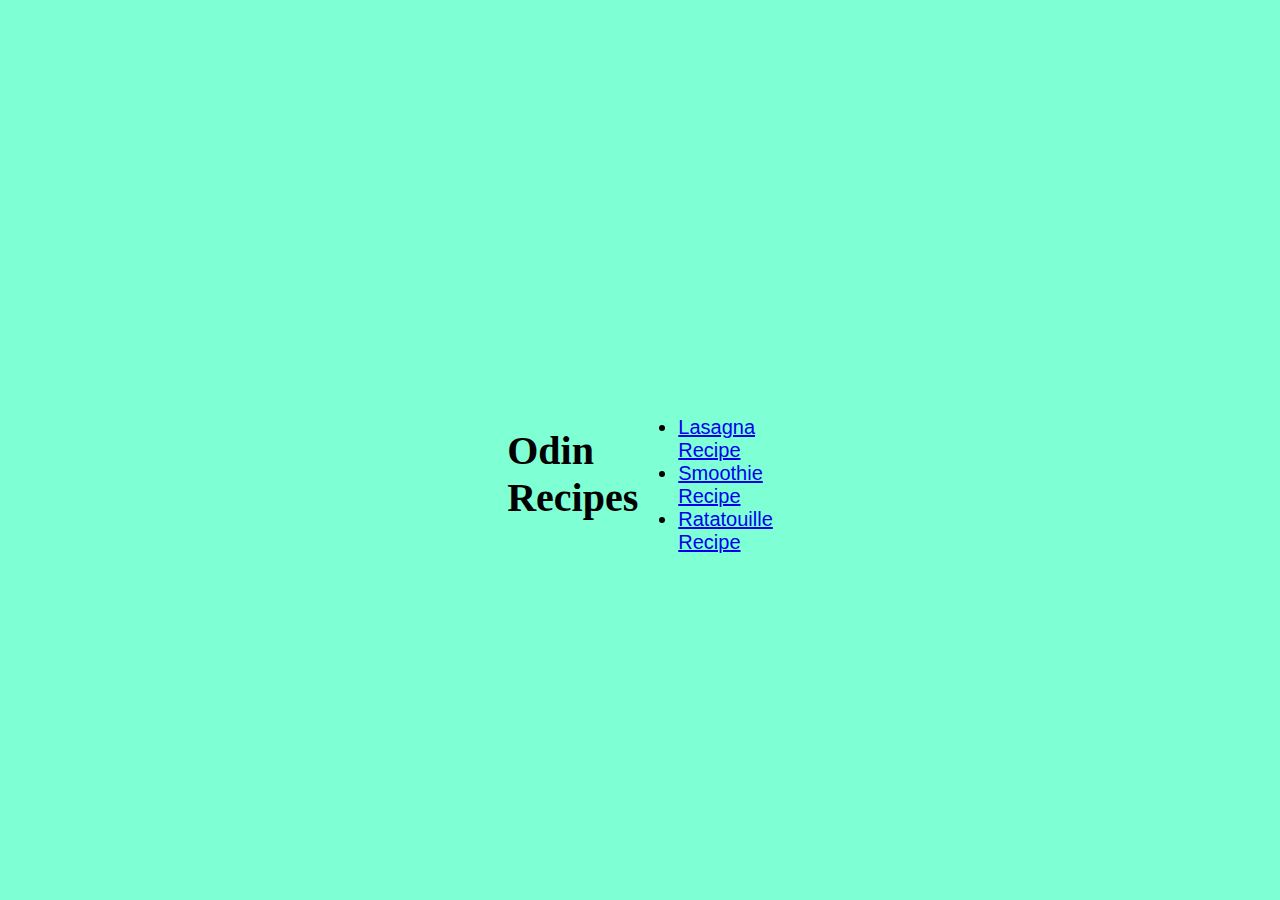
<file: index.html>
<!DOCTYPE html>
<html lang="en">
  <head>
    <meta charset="UTF-8">
    <title>Odin Recipes</title>
    <link rel="stylesheet" href="styles.css">
  </head>
  <body>
    <div class="container">
      <h1 class="header">Odin Recipes</h1>
      <ul>
        <li><a href="recipes/lasagna.html">Lasagna Recipe</a></li>
        <li><a href="recipes/smoothie.html">Smoothie Recipe</a></li>
        <li><a href="recipes/ratatouille.html">Ratatouille Recipe</a></li>
      </ul>
    </div>
  </body>
</html>
</file>
<file: styles.css>
body {
    background-color: aquamarine;
}

.container {
    display: flex;
    position: absolute;
    top: 50%;
    left: 50%;
    margin-top: -50px;
    margin-left: -50px;
    width: 100px;
    height: 100px;
    justify-content: center;
}

header, li {
    font-family: Tahoma, sans-serif;
}

.header {
    font-weight: bold;
    font-size: 40px;
}

li {
    font-size: 20px
}
</file>
